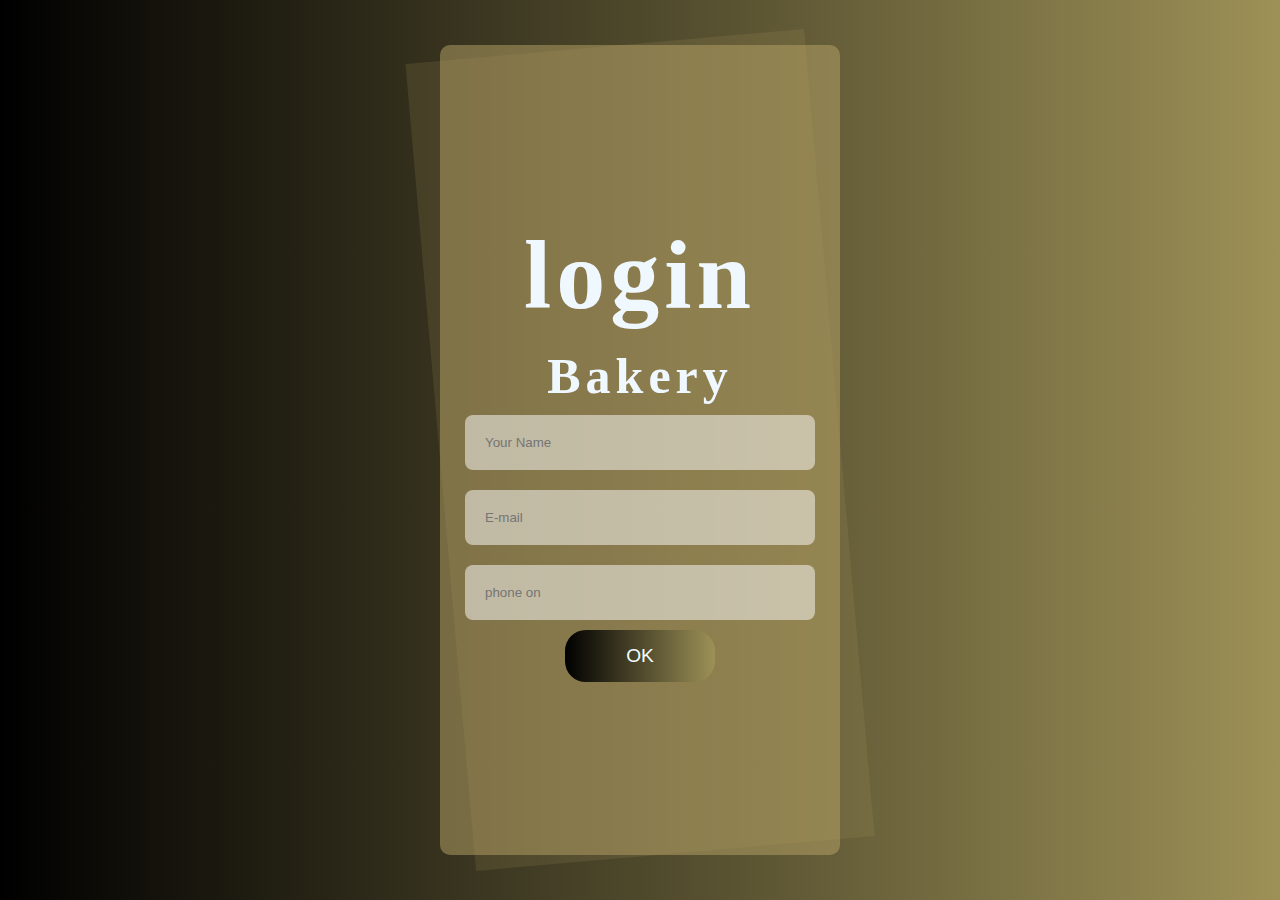
<file: login.html>
<!DOCTYPE html>
<html lang="en">

<head>
    
    <link rel="icon" href="images/download.jpeg">
    <meta name="description" content="Abdulrahman Zaghloul">
    <meta name="keywords" content="Bakery">
    <meta name="author" content="Abdulrahman Zaghloul">
    <meta charset="UTF-8">
    <meta http-equiv="X-UA-Compatible" content="IE=edge">
    <meta name="viewport" content="width=device-width, initial-scale=1.0">
    <link rel="stylesheet" href="css/blus.css">
    <title>Bakery-login</title>
</head>

<body>
    <div class="contaner">
        <div class="massage-card">
            <div class="logo">
                <h2 style="font-size: 98px;letter-spacing: 5px;color: aliceblue;">login</h2>
            </div>
            <div class="title">

                <h3 style="font-size: 50px;letter-spacing: 5px;color:aliceblue"> Bakery</h3>
            </div>
            <form action="index.html">
                <input type="text" id="name" placeholder="Your Name" required>
                <input type="email" id="email" placeholder="E-mail" required>
                <input type="text" id="phone" placeholder="phone on" required>
                <a href="index.html"><button id="submit" type="submit">OK</button></a>
            </form>
        </div>

    </div>
</body>

</html>
</file>
<file: css/blus.css>
* {
  box-sizing: border-box;
  padding: 0%;
  margin: 0%;
}

.contaner {
  width: 100%;
  height: 100vh;
  background: linear-gradient(to right, #000000, #9d9157);
  display: flex;
  align-items: center;
  justify-content: center;
}
.massage-card {
  width: 400px;
  height: 90vh;
  background-color: rgba(183, 163, 103, 0.5);
  border-radius: 10px;
  display: flex;
  flex-direction: column;
  align-items: center;
  justify-content: center;
  position: relative;
  z-index: 1;
}
.massage-card::after {
  content: "";
  position: absolute;
  width: 100%;
  height: 100%;
  background-color: rgba(183, 163, 103, 0.15);
  transform: rotate(-5deg);
  z-index: -1;
}
.logo {
  margin-bottom: 1rem;
}
.massage-card h1 {
  text-align: center;
  margin-bottom: 1.4rem;
  color: azure;
}
form {
  display: flex;
  flex-direction: column;
  align-items: center;
}
form input,
textarea {
  border: 0;
  outline: none;
  margin: 10px 0;
  padding: 20px;
  border-radius: 8px;
  background: rgba(255, 255, 255, 0.5);
  width: 350px;
}
form button{
    padding: 15px;
    background: linear-gradient(to right, #000000, #9d9157);
    border: none;
    font-size: 1.2rem;
    border-radius: 1.3rem;
    cursor: pointer;
    outline: none;
    width: 150px;
    color: azure;
}
</file>
